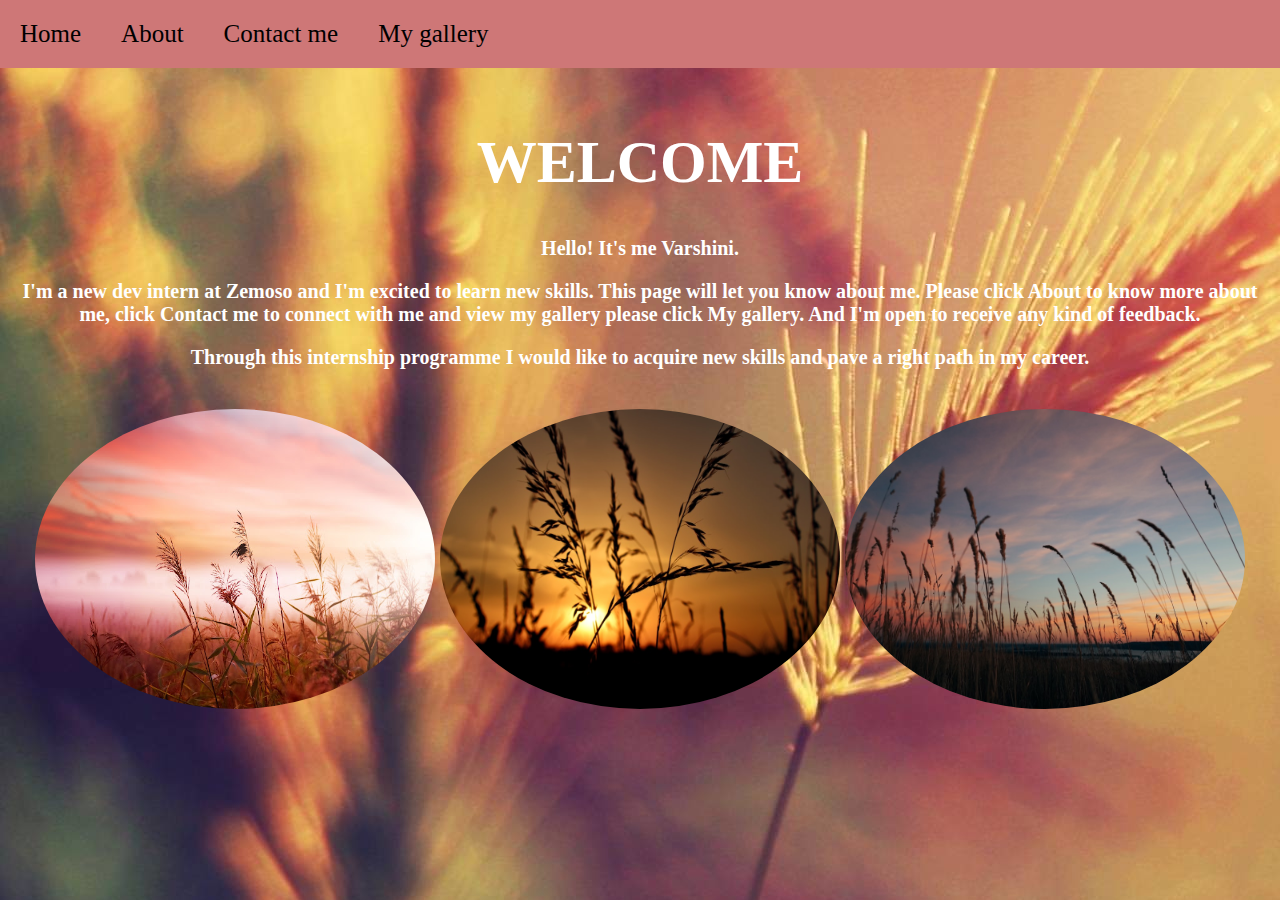
<file: index.html>
<!DOCTYPE html>
<html>
    <head>
        <title>portfolio</title>
        <meta name="viewport" content="width=device-width", initial-scale="1.0">
        <link rel="stylesheet" href="./assets/style.css">
                
    </head>

    <body class="bg">
      
          <div class="flex-container navbar">
              <div class="item1"><a class="nav-links" href="./index.html">Home</a></div>
              <div class="item2"><a class="nav-links" href="./about.html">About</a></div>
              <div class="item3"><a class="nav-links" href="./contact_me.html">Contact me</a></div>
              <div class="item4"><a class="nav-links" href="./my_gallery.html">My gallery</a></div>
          </div>
          <div class="home">
          <div class="home-head">
            <h1>WELCOME</h1>
          </div>
          <div class="home-intro">
            <p>Hello! It's me Varshini.</p>
            <p>I'm a new dev intern at Zemoso and I'm excited to learn new skills. This page will let you 
                know about me. Please click About to know more about me, click Contact me to connect with
                 me and view my gallery please click My gallery. And I'm open to receive any kind of feedback.

            </p>
          </div>
          <div class="intro">

          </div>
          </div>
          <script type="text/javascript" src="/index_script.js"></script>
      
    </body>
</html>
</file>
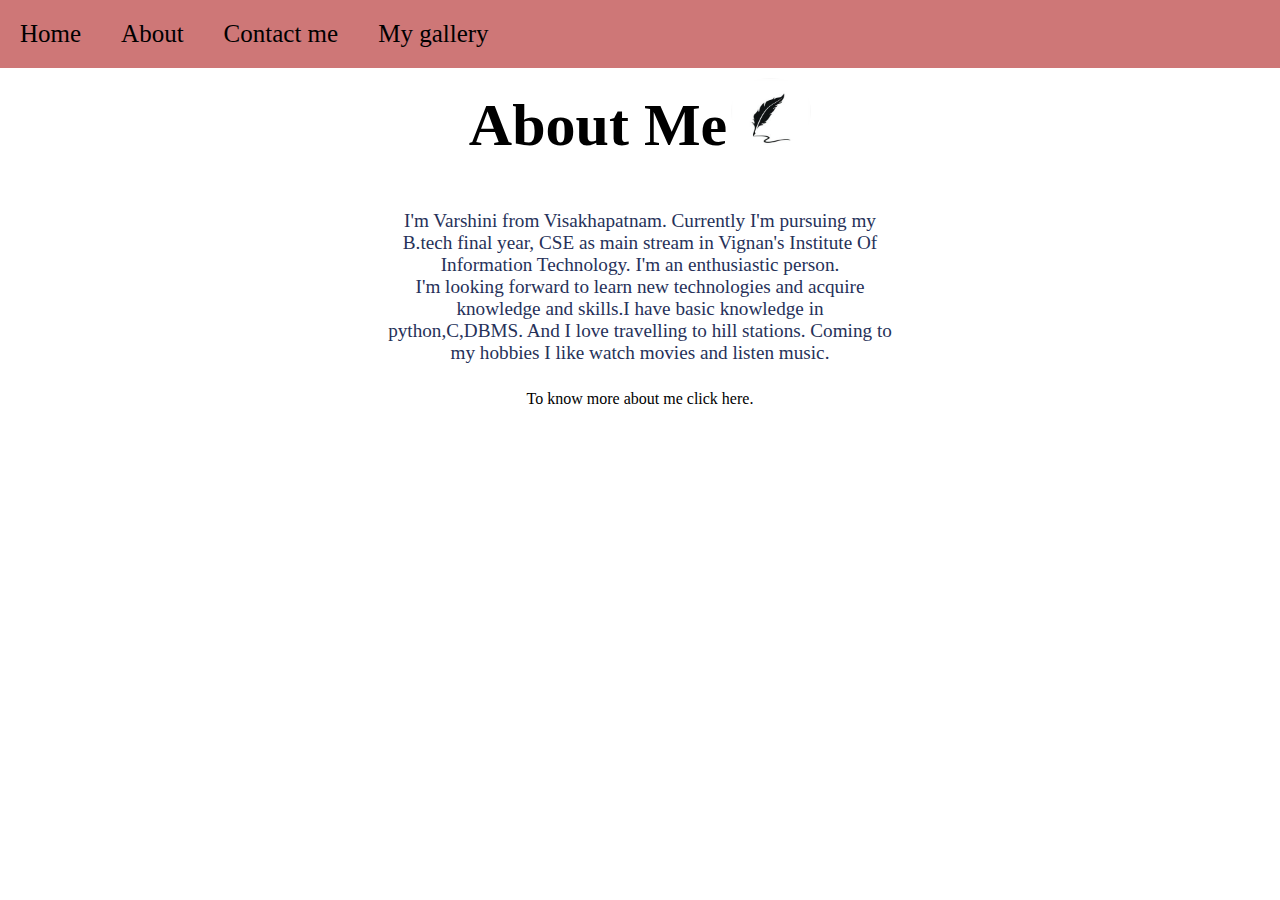
<file: about.html>
<!DOCTYPE html>
<html>
    <head>
        <title>portfolio</title>
        <meta name="viewport" content="width=device-width", initial-scale="1.0">
        <link rel="stylesheet" href="./assets/style.css">
                
    </head>

    <body>
      
          <div class="flex-container navbar">
              <div class="item1"><a class="nav-links" href="./index.html">Home</a></div>
              <div class="item2"><a class="nav-links" href="./about.html">About</a></div>
              <div class="item3"><a class="nav-links" href="./contact_me.html">Contact me</a></div>
              <div class="item4"><a class="nav-links" href="./my_gallery.html">My gallery</a></div>
          </div>
          <div class="about">
            <div class="about-head">
                <h1 class="about-heading">About Me</h1>
                <img class="about-img" src="./assets/images/penlogo.jpg" alt="pen logo">
            </div>
            
            <p>I'm Varshini from Visakhapatnam. Currently I'm pursuing my B.tech final year, CSE as main stream
                 in Vignan's Institute Of Information Technology. I'm an enthusiastic person. 
            </p>
            <p>I'm looking forward to learn new technologies and acquire knowledge and skills.I have basic knowledge in python,C,DBMS. And I love travelling to hill stations.
                 Coming to my hobbies I like watch movies and listen music.</p>         
          </div>
          <p id="more" style="text-align: center;" onclick="displayAbout()">To know more about me click here.</p>
          <div class="new-about">
          </div>
          <script type="text/javascript" src="/about_script.js"></script>
    </body>
</html>
</file>
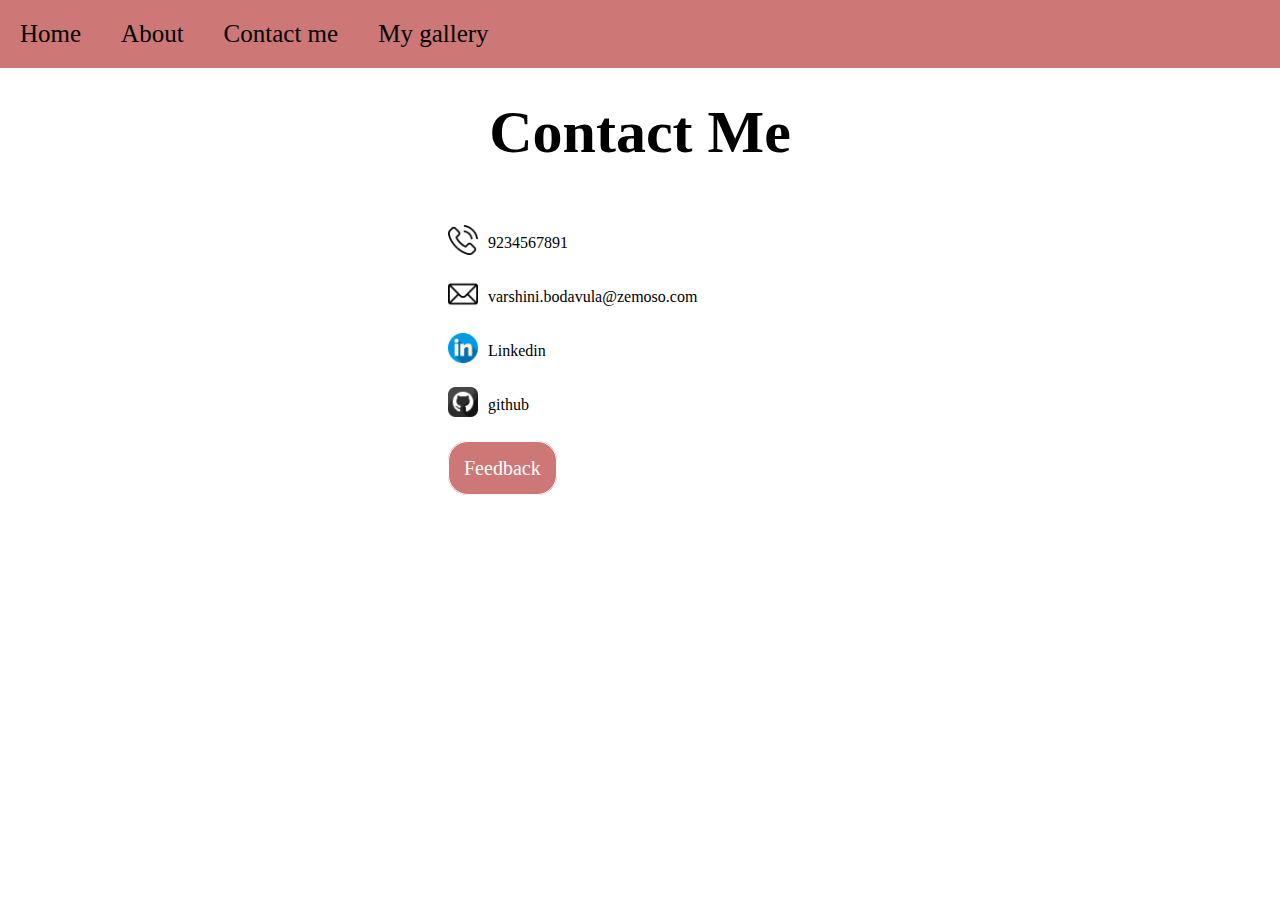
<file: contact_me.html>
<!DOCTYPE html>
<html>
    <head>
        <title>portfolio</title>
        <meta name="viewport" content="width=device-width", initial-scale="1.0">
        <link rel="stylesheet" href="./assets/style.css">
                
    </head>

    <body>
      
          <div class="flex-container navbar">
              <div class="item1"><a class="nav-links" href="./index.html">Home</a></div>
              <div class="item2"><a class="nav-links" href="./about.html">About</a></div>
              <div class="item3"><a class="nav-links" href="./contact_me.html">Contact me</a></div>
              <div class="item4"><a class="nav-links" href="./my_gallery.html">My gallery</a></div>
          </div>

             <div class="contact">
                <h1 class="contact-heading">Contact Me</h1>
           
                <div class="contact-details">
                  
                   <div class="spa" >
                      <img class="logos "src="./assets/images/phonelogo.png">
                      <span class="sp">9234567891</span>

                   </div>

                   <div class="spa">
                       <img class="logos"src="./assets/images/maillogo.png">
                        <span class="sp">varshini.bodavula@zemoso.com</span>
                   </div>
                    <div class="spa">
                        <img class="logos"src="./assets/images/linkedin.png">
                            <a class="c-links sp" href="https://www.linkedin.com/in/varshini-bodavula-231629205">Linkedin</a>
                    </div>
                    <div class="spa">
                        <img class="logos"src="./assets/images/github.png">
                            <a class="c-links sp" href="https://github.com/VarshiniBodavula">github</a>
                    </div>
                    <br>
                    <br>
                    <a class="btn" href="./feedback.html">Feedback</a>

                </div>
            </div>
       
      <script type="text/javascript" src="/contact_script.js"></script>
    </body>
</html>
</file>
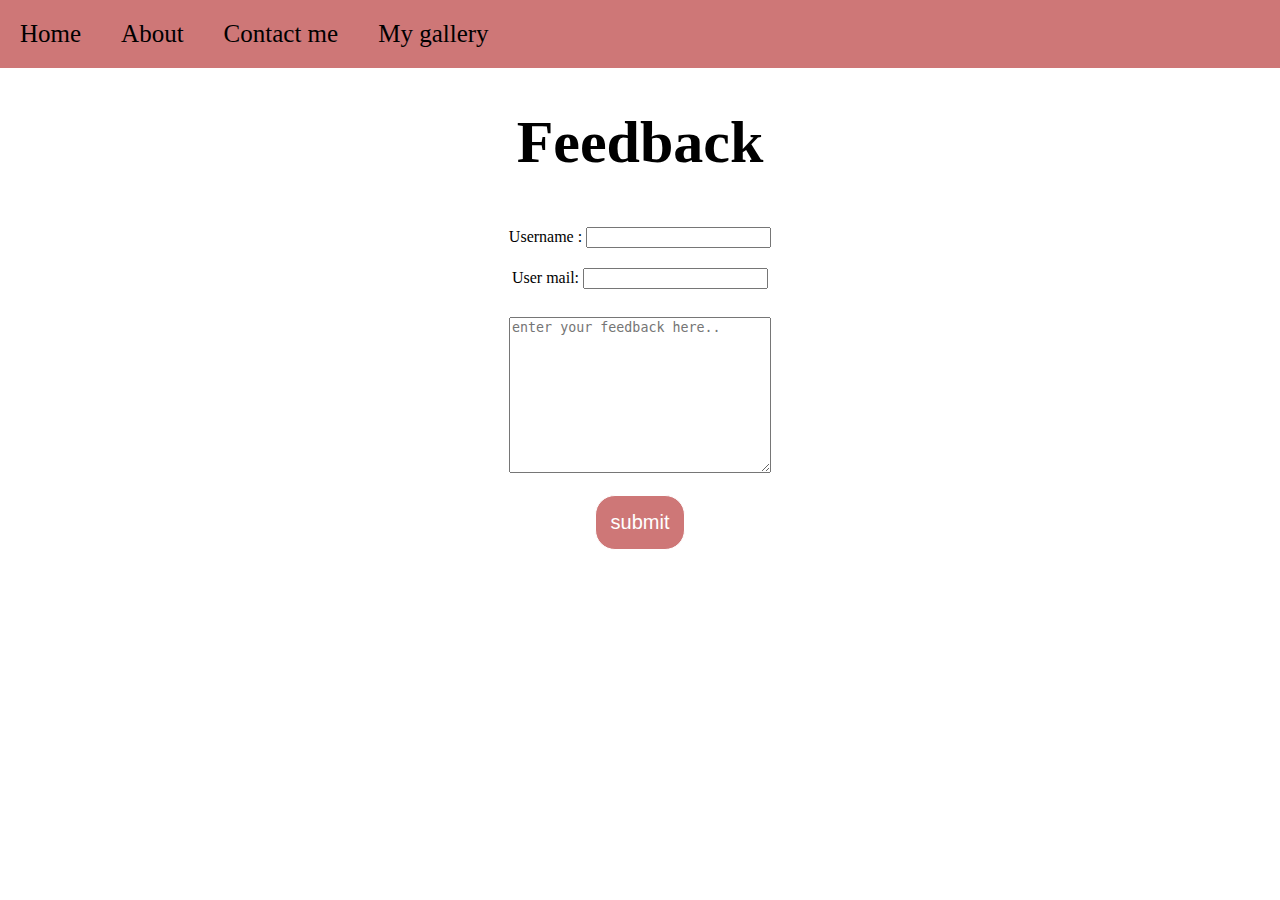
<file: feedback.html>
<!DOCTYPE html>
<html>
    <head>
        <title>portfolio</title>
        <meta name="viewport" content="width=device-width", initial-scale="1.0">
        <link rel="stylesheet" href="./assets/style.css">
                
    </head>

    <body>
      
          <div class="flex-container navbar">
              <div class="item1"><a class="nav-links" href="./index.html">Home</a></div>
              <div class="item2"><a class="nav-links" href="./about.html">About</a></div>
              <div class="item3"><a class="nav-links" href="./contact_me.html">Contact me</a></div>
              <div class="item4"><a class="nav-links" href="./my_gallery.html">My gallery</a></div>
          </div>
          <form class="form">
            <h1 class="feed-head">Feedback</h1>
            <label for="user">Username :</label>
            <input class="field" type="text" name="user" id="user">
            <br>
            <label for="mail">User mail:</label>
            <input  class="field" type="text" name="mail" id="mail">
            <br>
            <br>
            <textarea rows="10" cols="30" placeholder="enter your feedback here.."></textarea>
            <br>
            <br>
            <input class="btn" type="button" value="submit">
          </form>

          <script type="text/javascript" src="/feedback_script.js"></script>

</body>
</html>
</file>
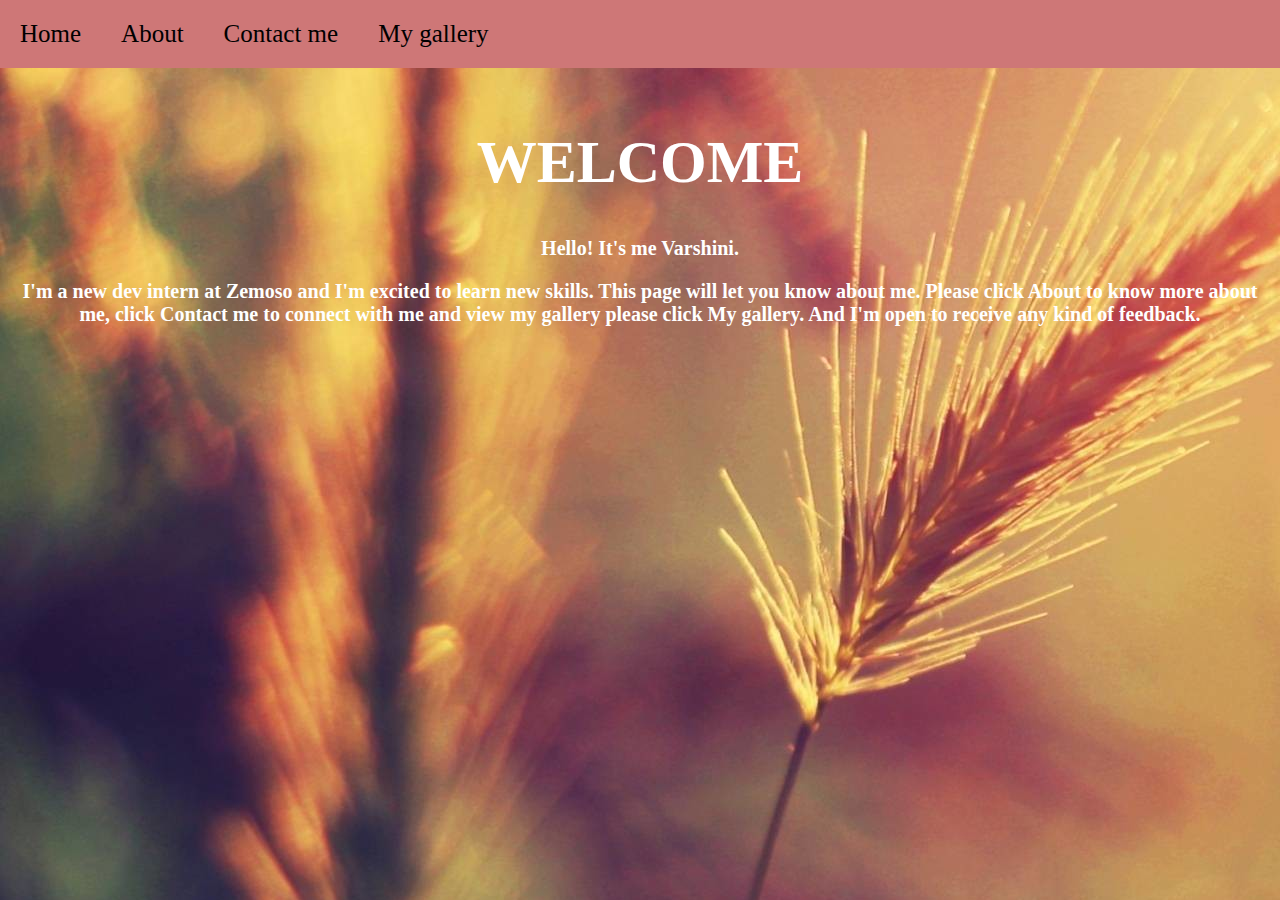
<file: home.html>
<!DOCTYPE html>
<html>
    <head>
        <title>portfolio</title>
        <meta name="viewport" content="width=device-width", initial-scale="1.0">
        <link rel="stylesheet" href="./assets/style.css">
                
    </head>

    <body class="bg">
      
          <div class="flex-container navbar">
              <div class="item1"><a class="nav-links" href="./home.html">Home</a></div>
              <div class="item2"><a class="nav-links" href="./about.html">About</a></div>
              <div class="item3"><a class="nav-links" href="./contact_me.html">Contact me</a></div>
              <div class="item4"><a class="nav-links" href="./my_gallery.html">My gallery</a></div>
          </div>
          <div class="home">
          <div class="home-head">
            <h1>WELCOME</h1>
          </div>
          <div class="home-intro">
            <p>Hello! It's me Varshini.</p>
            <p>I'm a new dev intern at Zemoso and I'm excited to learn new skills. This page will let you 
                know about me. Please click About to know more about me, click Contact me to connect with
                 me and view my gallery please click My gallery. And I'm open to receive any kind of feedback.

            </p>
          </div>
          </div>
      
    </body>
</html>
</file>
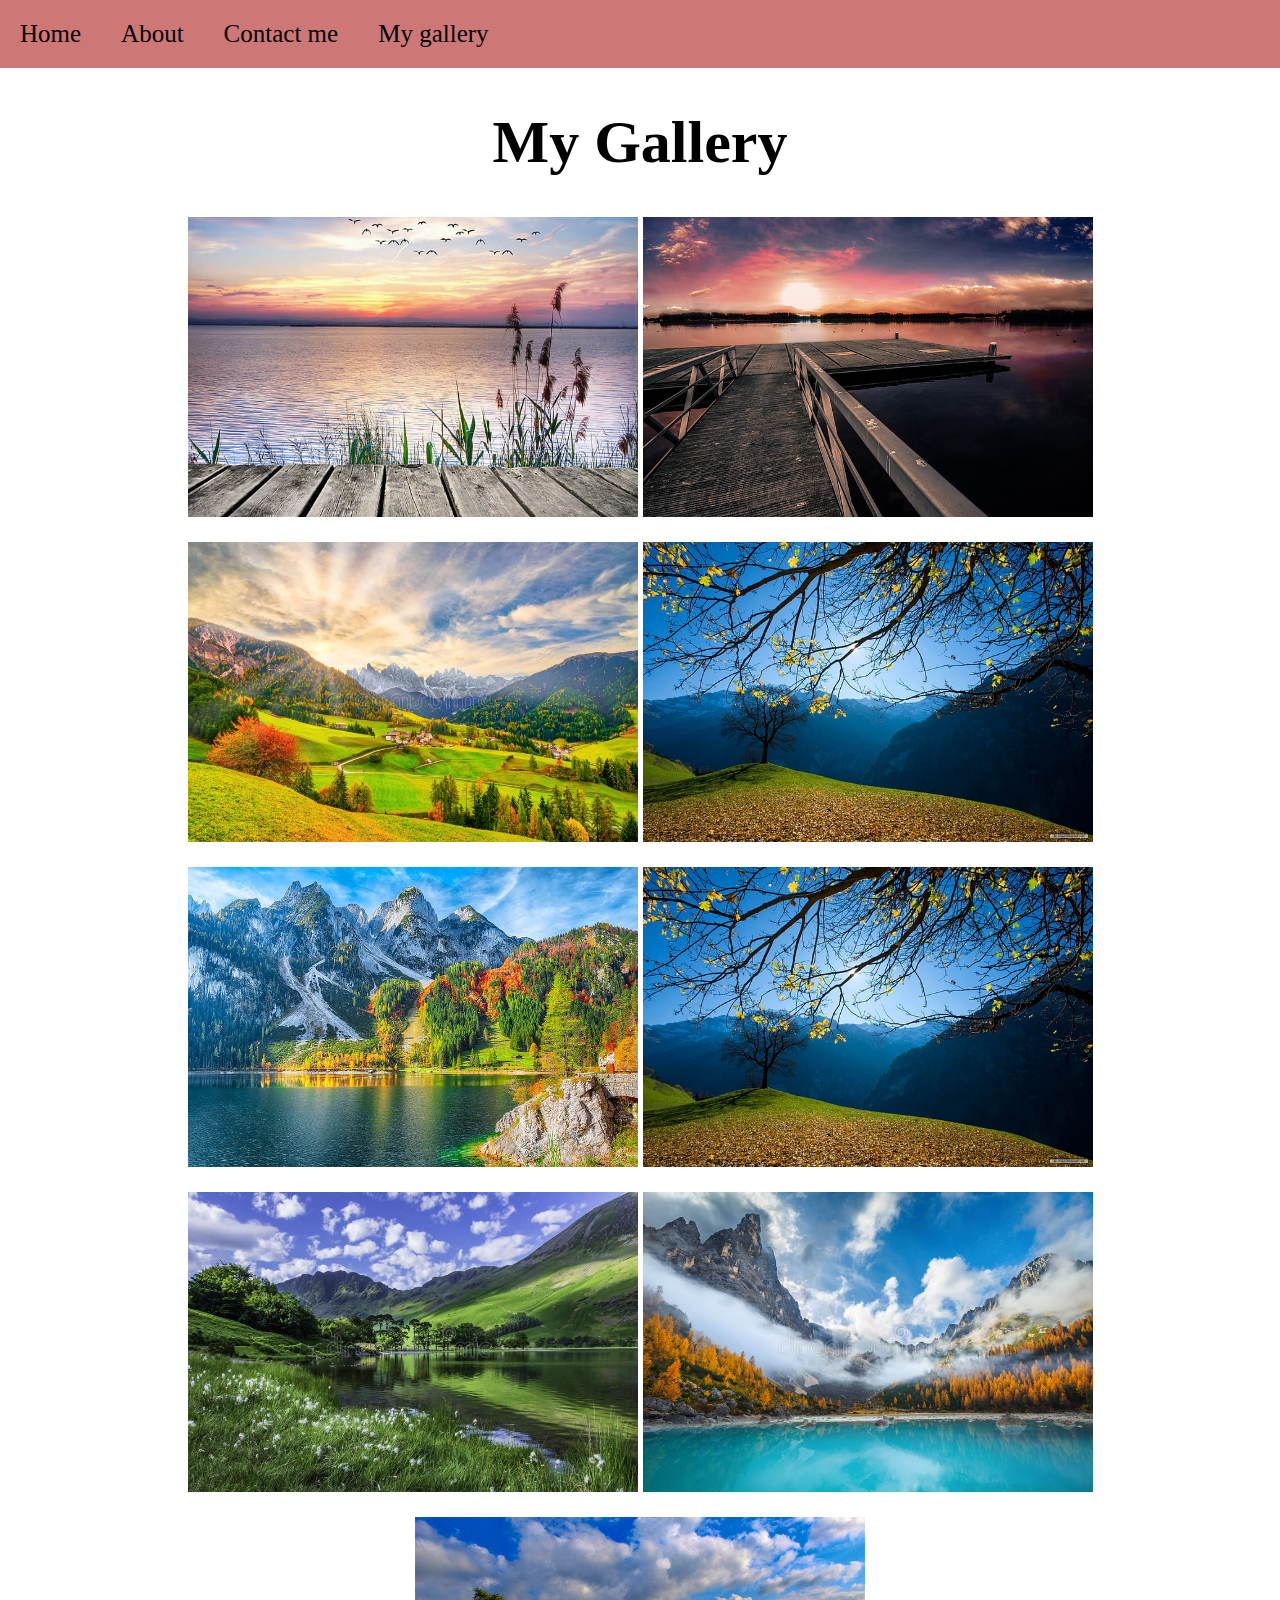
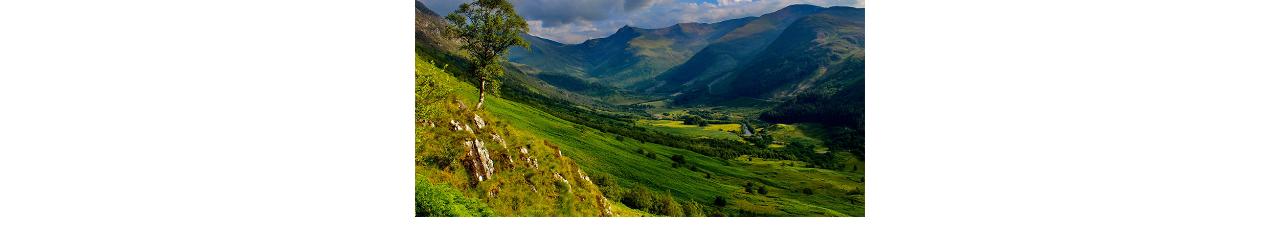
<file: my_gallery.html>
<!DOCTYPE html>
<html>
    <head>
        <title>portfolio</title>
        <meta name="viewport" content="width=device-width", initial-scale="1.0">
        <link rel="stylesheet" href="./assets/style.css">
                
    </head>

    <body class="gallery-body">
      
          <div class="flex-container navbar">
              <div class="item1"><a class="nav-links" href="./index.html">Home</a></div>
              <div class="item2"><a class="nav-links" href="./about.html">About</a></div>
              <div class="item3"><a class="nav-links" href="./contact_me.html">Contact me</a></div>
              <div class="item4"><a class="nav-links" href="./my_gallery.html">My gallery</a></div>
          </div>

          <h1 class="gallery-head">My Gallery</h1>
          <div class="grid-container">
            <img  class="grid-item" src="./assets/images/gallery1.jpg" alt="scenery">
            <img class="grid-item" src="./assets/images/gallery2.jpg" alt="scenery">
            <img class="grid-item" src="./assets/images/gallery3.jpg" alt="scenery">
            <img class="grid-item" src="./assets/images/gallery7.jpg" alt="scenery">
            <img class="grid-item" src="./assets/images/gallery5.jpg" alt="scenery">
            <img class="grid-item" src="./assets/images/gallery6.jpg" alt="scenery">
            <img class="grid-item" src="./assets/images/gallery8.jpg" alt="scenery">
            <img class="grid-item" src="./assets/images/gallery9.jpg" alt="scenery">
            <img class="grid-item" src="./assets/images/gallery10.jpg" alt="scenery">
          </div>
    </body>
</html>
</file>
<file: assets/style.css>
body{
    margin:0 auto;
    font-family: "Brush Script MT",cursive;
 }
 
 .flex-container {
    display: flex;
    flex-direction: row;
    background-color:#CE7777;
    justify-content:flex-start; 
    width: 100%;
    }

.flex-container > div {
    background-color:#CE7777;
    /*font-size: 23;*/
    padding:20px ;
    
    }

.nav-links{
    text-decoration: none;
    color:black;
    font-size: 25px;
}
.nav-links:hover{
    color:white;
    font-weight: bolder;
}

.home-head{
    font-size: 30px;
    text-align: center;
    color:white;
}
.home-intro{
    text-align: center;
    font-size: 20px;
    color:white;
    font-weight: 800;
}
.home{
    padding:20px;
}
.bg{
    background-image:url(./images/banner1.jpg);
    width:100%;
    height:auto;
}

/* contact me */

.contact{
    margin: 30px 0px 0px 10%;
    text-align: center;
    padding-right: 20%;
    padding-left: 10%;
}

.c-links{
    text-decoration: none;
    color: black;
}
.contact-details{
    text-align: left;
    padding-left: 25%;
    align-items: center;
   
   
}

.logos{
    width:30px;
    margin-top: 20px;
    text-align: center;
   /* border: 2px solid black;*/
   margin-right: 7px;
   
}

.contact-heading{
    font-size: 60px;
    margin:0% 5% 5% 5%;
    text-align: center;
}

.btn{
    text-decoration: none;
    border:0.5px solid white;
    background-color:#CE7777;
    color: white;
    font-size: 20px;
    border-radius: 20px;
    padding: 15px;
}
.spa{
    position: relative;
}
.sp{
    position: absolute;
    bottom:7px;
    padding-left: 3px;
}

/* about  */



.about{
    text-align: center;
    padding:10px;
}
.about p{
    font-size: larger;
    font-weight: 400;
    color: #263159;
    margin: 0% 30% 0 30%;
}
.about-heading{
    font-size:60px;
    display:inline;
}
.about-img{
    width:80px;
    border-radius: 50%;
   
}
.about-head{
    margin-bottom: 50px;
}



/* feedback */

.field{
    margin: 10px 0px;
}
.form{
    text-align: center;
}
.feed-head{
    font-size: 60px;
}

/* Gallery */
.gallery-head{
    text-align: center;
    font-size: 60px;
    font-weight: 800;
}
.grid-container{
    display:flex;
    column-gap: 5px;
    row-gap: 25px;
    flex-wrap: wrap;
    justify-content: center;
    margin-bottom: 30px;
    /* display: grid;
    grid-template-columns: auto auto auto;
    gap:20px;
    margin-left: 2%;*/
} 
.grid-item{
    height:300px;
    width:450px;   
}

.grid-item:hover{
    opacity: 50%; 
}

.gallery-body *{
    box-sizing: border-box;
    
}
.img-1{
    height:300px;
    width:400px;   

  }
  .img-1:hover{
    opacity: 0.9;
    box-shadow: 2px 2px 1px;
  }
  .smily{
    margin-left: 46%;
    width:150px;
    height:150px;
  }
  #more:hover{
    cursor: pointer;

  }
  .new-about{
    display: flex;
    justify-content: center;
  }
  .about-table{
    border:1px solid black;
    /* margin-left:32%; */
    background-color:rgb(247, 249, 250);
  }
  thead{
    background-color: aliceblue;
  }
  th,td{
    padding:8px;
    border:1px solid black;
  }
  tr{
    border:1px solid black;
  }

@media only screen and (max-width: 600px) {
    .nav-links{
        font-size: 80%;
    }
    .contact-heading,.gallery-head,.feed-head,.about-heading,h1{
        font-size: 30px;
    }
    .grid-item{
        height:200px;
        width:350px;   
    }
    .logos , .penlogo{
        width: 25px;
    }
    .sp{
        font-size: 70%;
    }
    .img-1{
        width:200px;
        height:150px;
    }
    .smily{
        margin-left: 30%;
    }
    .about-table{
        margin-left: 0%;
        width: 400px;
    }
    th,td{
        font-size: 70%;
      }
  }
</file>
